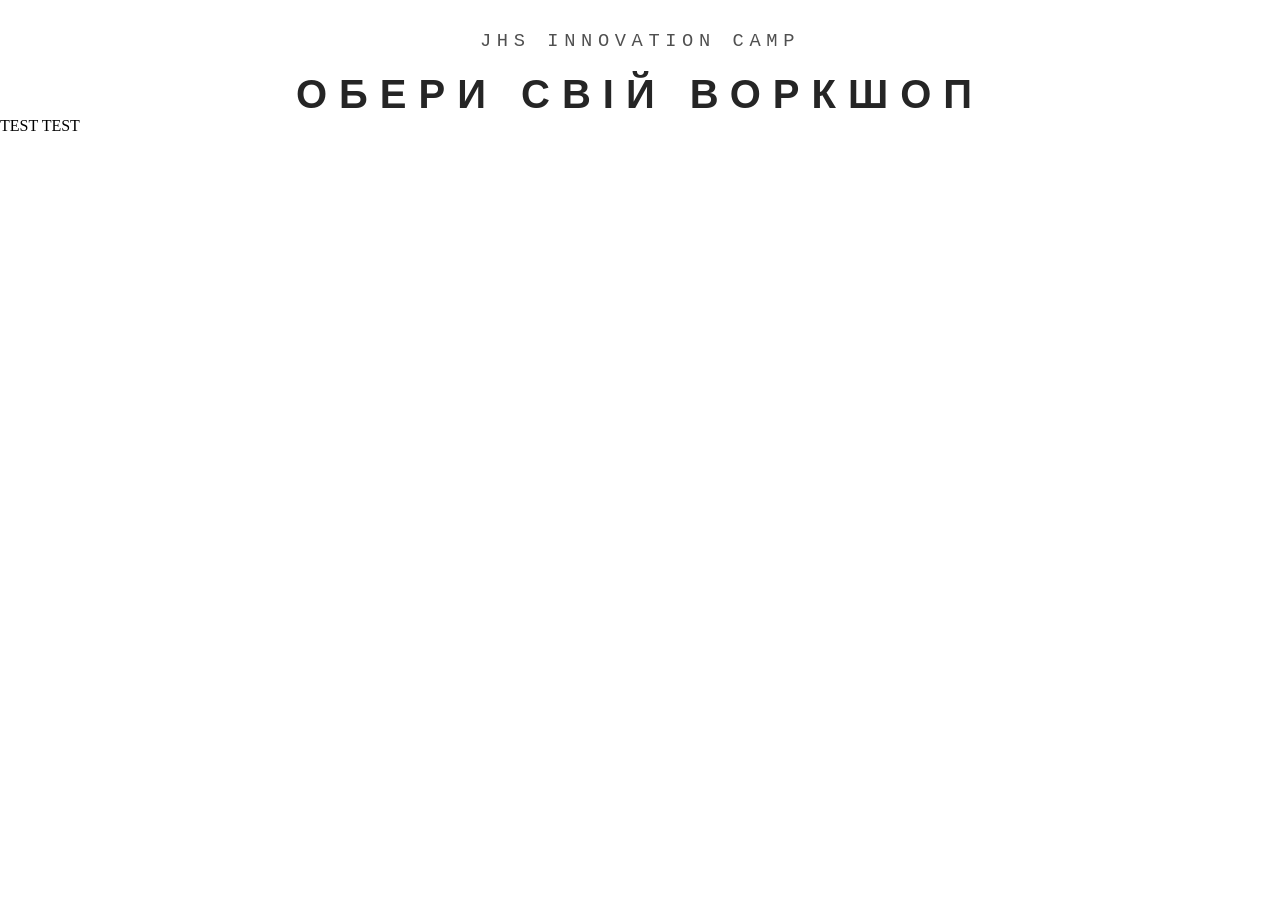
<file: index.html>
<!DOCTYPE html>
<html lang="en">
<head>
    <meta charset="UTF-8">
    <meta name="viewport" content="width=device-width, initial-scale=1.0">
    <title>JHS workshops registration</title>

    <link rel="stylesheet" type="text/css" href="css/style.css">
</head>
<body>
    <header>
        <div class="nameSite">
            <h3 class="nameCamp">jhs innovation camp</h3>
            <h1 class="chooseYourWorkShop">обери свій воркшоп</h1>
        </div>
    </header>

    <div id="test"></div>
    <div id="workshops-list">

<!-- 
        <div class="pop_up" id="pop_up">
            <div class="pop_up_container">
                <div class="pop_up_body" id="pop_up_body">
                    <p>Зареєструватись</p>
                    <form action="">
                        <input type="text" placeholder="Ім'я">
                        <input type="text" placeholder="Телефон">
                        <button>Надіслати</button>
                    </form>
                    <div class="pop_up_close" id="pop_up_close">&#10005</div>
                </div>
            </div>
        </div> -->

    </div>


    <script src="js/app.js"></script>
</body>
</html>
</file>
<file: css/style.css>
* {
    padding: 0px;
    margin: 0px;
    box-sizing: border-box;
}

.workshops-list {
    background-color: #fffafa;
}


.nameSite {
    margin-top: 30px;
    text-align: center;
    text-transform: uppercase;
}

.nameCamp {
    margin-bottom: 20px;

    font-family: 'Courier New', Courier, monospace;
    font-weight: 100;
    letter-spacing: 0.3em;
    text-transform: uppercase;

    color: #505050;
}

.chooseYourWorkShop {
    font-size: 40px;

    font-family: Impact, Haettenschweiler, 'Arial Narrow Bold', sans-serif;
    font-weight: 600;
    letter-spacing: 0.3em;

    color: #252525;
}

.workshops-list {
    background-color: #ffe070;
}

.img_and_name_workshop_container {
    display: flex;
    flex-wrap: wrap;
    margin: 5rem 1rem 0 1rem;
    justify-content: space-around;
}

.box_composition {
    width: 350px;
    height: 300px;
    margin-top: 60px;
    border-radius: 10px ; 
    background-color: #fffafa;
    box-shadow: 3px 3px 10px #b6a04f;
}

.box_composition_img {
    width: 300px;
    height: 150px;
    margin: 1.6rem;
}

.ws_view {
    bottom: 30px;
    width: 300px;
    height: 130px;
    z-index: 0;
}

.presenter {
    position: relative;
    left: 220px;
    top: -150px;
    width: 100px;
    border: 10px solid #fffafa;
    border-radius: 100px;
    z-index: 1;
}

.box_composition_buttom {
    width: 300px;
    height: 50px;
    margin: 1.6rem;
}

.nameWS {
    display: flex;
    margin-top: -10px;
    font-size: 25px;
    font-weight: 200;
    letter-spacing: 0.1em;
    font-family: 'Courier New', Courier, monospace;
    justify-content: center;

    color: #131312dc;
}

.button_click{
    width: 300px;
    height: 50px;
    margin-top: 10px;
    border-radius: 20px;
    border: none;
    font-family: system-ui, -apple-system, BlinkMacSystemFont, 'Segoe UI', Roboto, Oxygen, Ubuntu, Cantarell, 'Open Sans', 'Helvetica Neue', sans-serif;
    font-size: 25px;
    font-weight: 600;
    letter-spacing: 0.2rem;
    background-color: #ff914d;
    cursor: pointer;
}

.pop_up {
    display: none;
    position: fixed;
    width: 100%;
    height: 100%;
    left: 0;
    top: 0;
    background-color: rgba(0, 0, 0, .8);
    z-index: 9999999999;
}

.pop_up.active {
    display: block;
}

.pop_up_container {
    display: flex;
    width: 100%;
    height: 100%;
}

.pop_up_body {
    margin: auto;
    width: 350px;
    height: 400px;
    background-color: #f5f5f5;
    border-radius: 20px;
    text-align: center;
    padding: 50px 15px 110px 15px;
    position: relative;
}

.pop_up_body p {
    font-size: 28px;
    font-family: system-ui, -apple-system, BlinkMacSystemFont, 'Segoe UI', Roboto, Oxygen, Ubuntu, Cantarell, 'Open Sans', 'Helvetica Neue', sans-serif;
    font-weight: 600;
    color: #252525;
}

.pop_up_body input {
    display: block;
    margin: 25px auto 0px auto;
    width: 300px;
    padding: 17px 20px;
    background-color: #ffffff;
    border-radius: 10px;
    border: none;
    font-family: system-ui, -apple-system, BlinkMacSystemFont, 'Segoe UI', Roboto, Oxygen, Ubuntu, Cantarell, 'Open Sans', 'Helvetica Neue', sans-serif;
    font-weight: 500;
    font-size: 18px;
    color: #4b4b4b;
}

.pop_up_body input:focus {
    outline: none;
}

.pop_up_body button {
    display: block;
    width: 300px;
    margin: 60px auto 0px auto;
    padding: 20px 0px;
    font-family: system-ui, -apple-system, BlinkMacSystemFont, 'Segoe UI', Roboto, Oxygen, Ubuntu, Cantarell, 'Open Sans', 'Helvetica Neue', sans-serif;
    font-size: 16px;
    font-weight: 500;
    border: none;
    color: #f5f5f5;
    border-radius: 10px;
    background-color: #ffe070;
}

.pop_up_close {
    position: absolute;
    top: 15px;
    right: 15px;
    font-size: 21px;
    font-weight: 100;
    cursor: pointer;
}

@media (max-width: 700px) {
    .imgWorkShopContainer{
        grid-template-columns: minmax(100px, 1fr);
    }

}

footer {
    height: 20vh;
    background-color: #ffe070;
}
</file>
